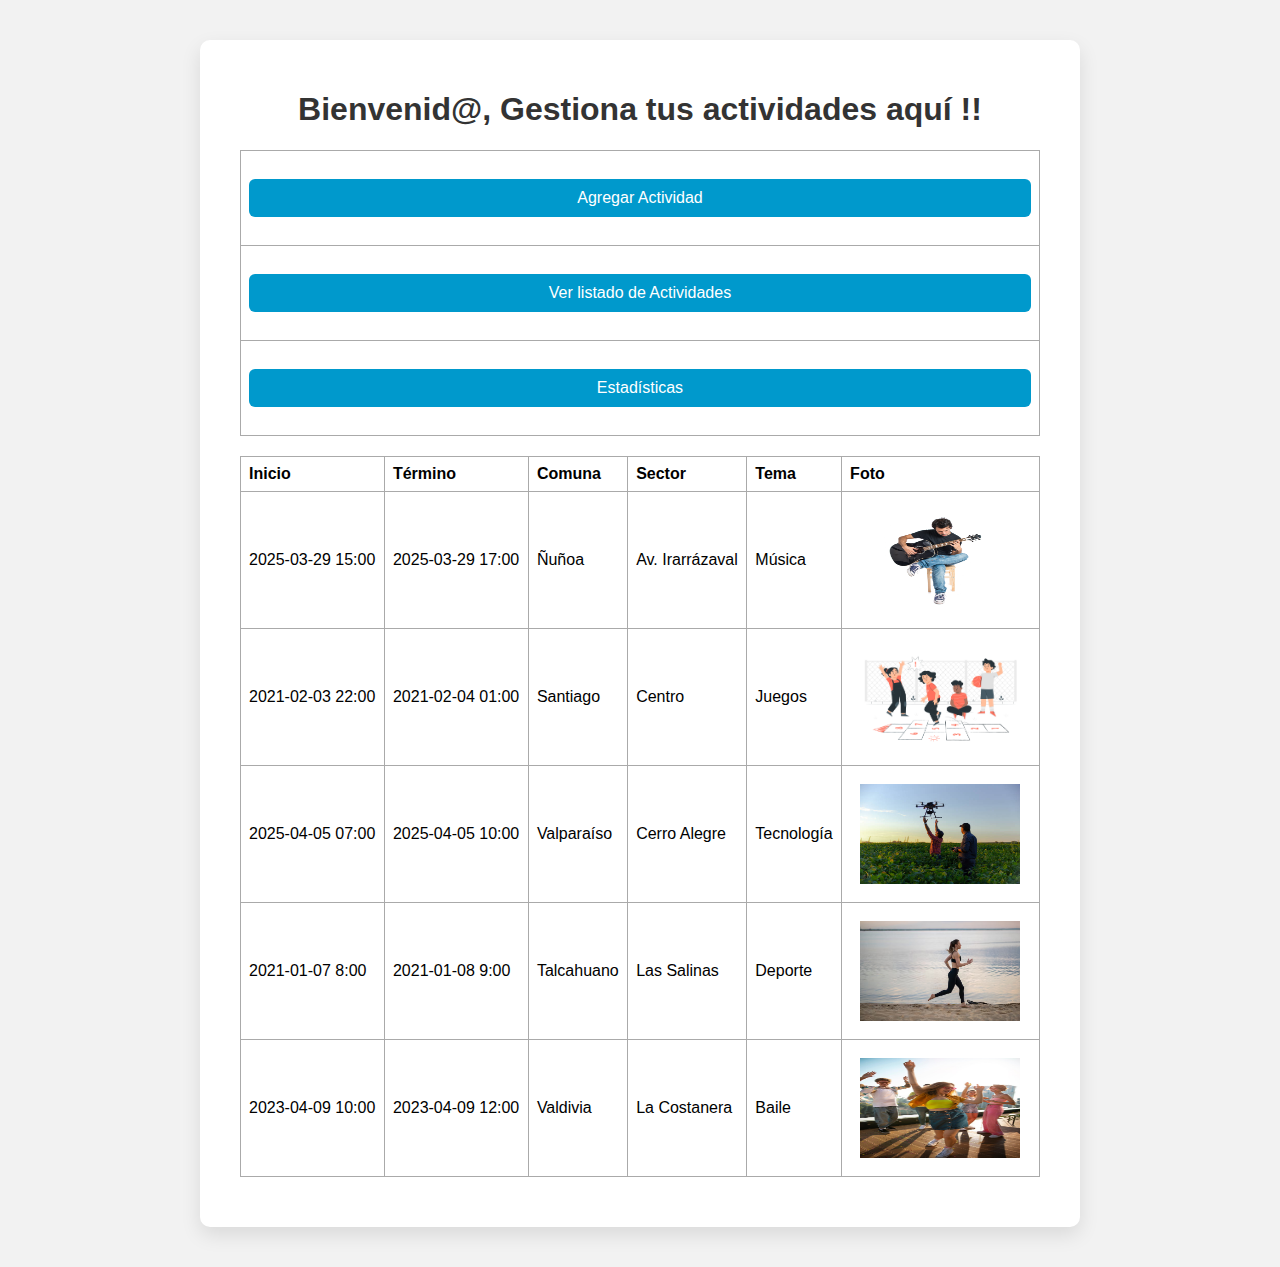
<file: index.html>
<!DOCTYPE html>
<html>
<head>
	<title>Gestión de actividades deportivas</title>
    <link rel="stylesheet" type="text/css" href="./styles.css">
</head>
<body>
    <div class ="main-container">
        <h1 class ="main-title">
            Bienvenid@, Gestiona tus actividades aquí !!
        </h1>
        <div class="centro">
        <table>
            <tr>
                <td><a href="Agregar.html" class="link">Agregar Actividad</a></td>
            </tr>
            <tr>
                <td><a href="listado.html" class="link">Ver listado de Actividades</a></td>
            </tr>
            <tr>
                <td><a href="estadisticas.html" class="link">Estadísticas</a></td>
            </tr>
        </table>
            <table>
            
                <thead>
                    <tr>
                    <th>Inicio</th>
                    <th>Término</th>
                    <th>Comuna</th>
                    <th>Sector</th>
                    <th>Tema</th>
                    <th>Foto</th>
                    </tr>
                </thead><tbody id= "tablab"></tbody></table>
        </div>
    </div>
    <script type= "module" src="./js/index.js"></script>
</body>
</html>
</file>
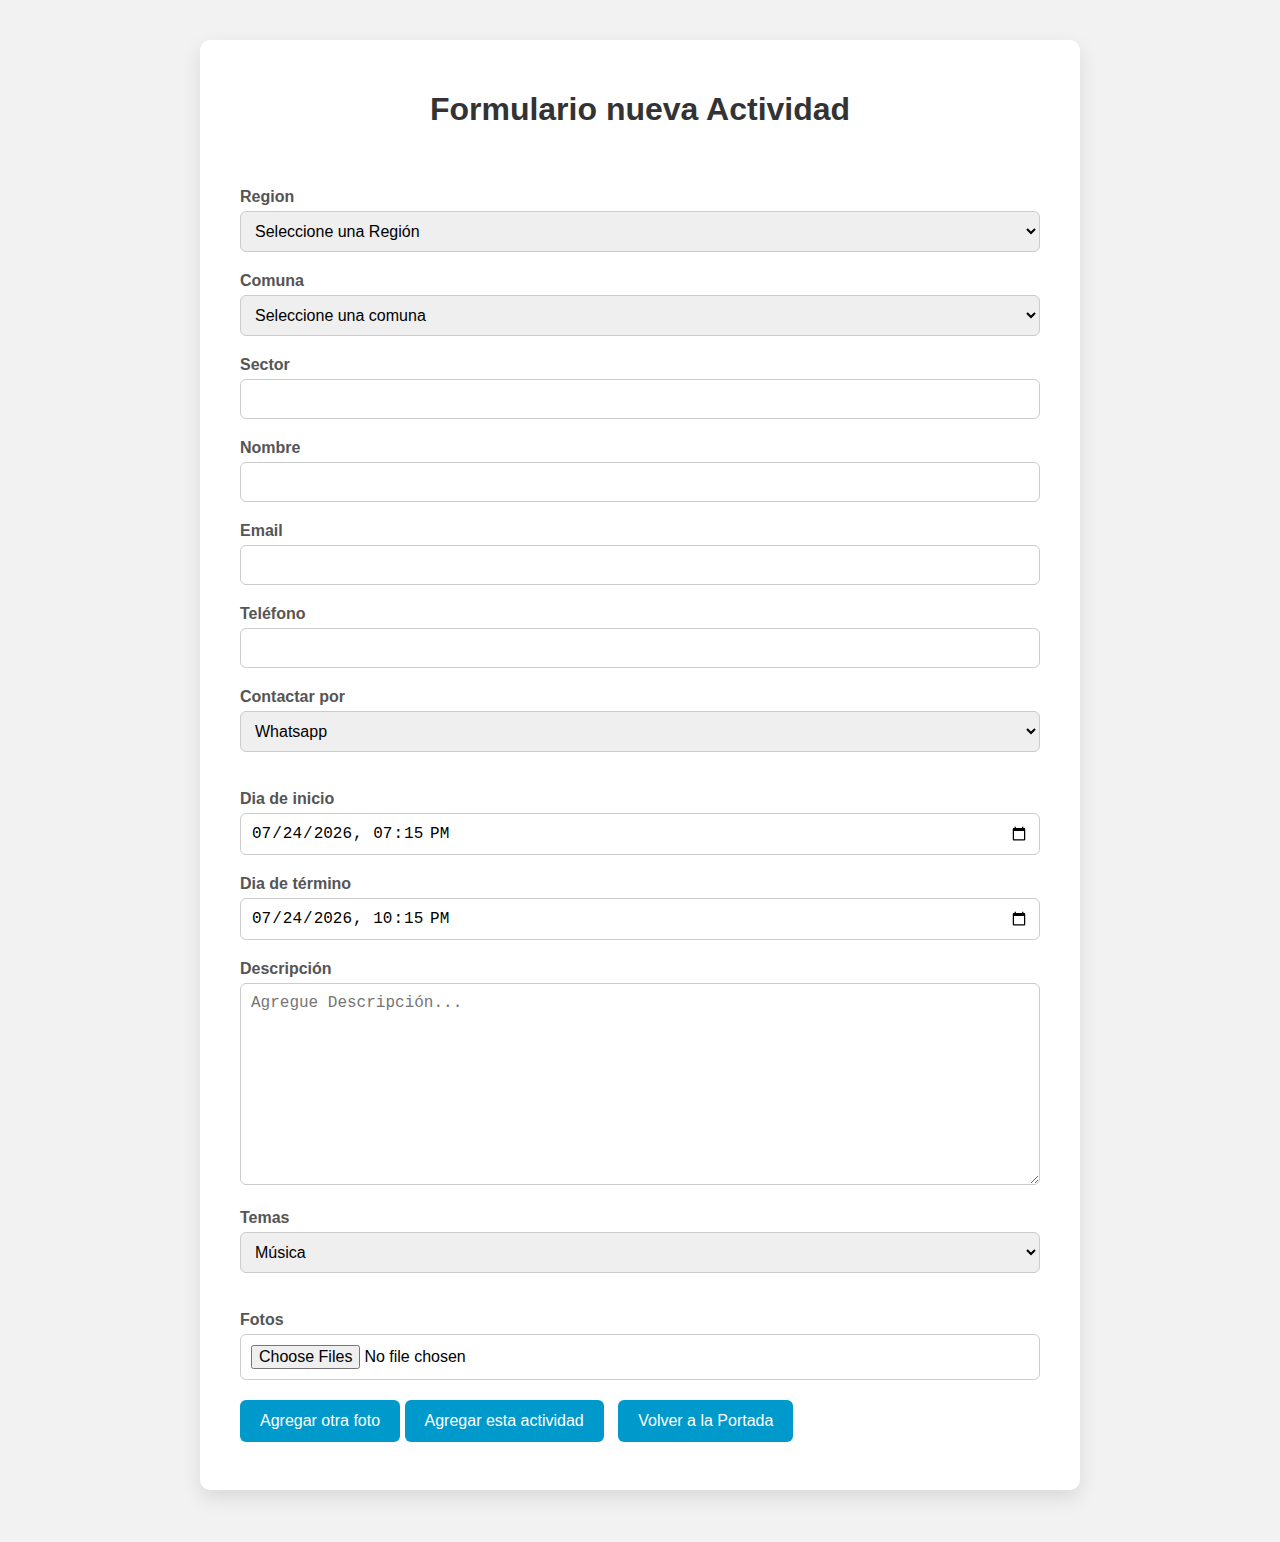
<file: Agregar.html>
<!DOCTYPE html>
<html>
<head>
	<title>Formulario de nueva Actividad</title>
    <link rel="stylesheet" type="text/css" href="./styles.css">
</head>
<body>
    <div class="main-container">
        <div id="val-box" hidden>
            <h2 id="val-msg"></h2>
            <ul id="val-list"></ul>
        </div>
        <h1>Formulario nueva Actividad</h1><br>
        <form name="myForm" method="post" enctype="multipart/form-data">
            <label for="select-region">Region</label>
            <select name="select-region" id="select-region" required>
                <option value="">Seleccione una región</option>
            </select><br>

            <label for="select-comuna">Comuna</label>
            <select name="select-comuna" id="select-comuna" required>
                <option value="">Seleccione una comuna</option>
            </select><br>

            <label for="sector">Sector</label>
            <input type="text" name="sector" id="sector" minlength="0" maxlength="100"><br>
            
            <label for="nombre">Nombre</label>
            <input type="text" name="nombre" id="nombre"  maxlength="200" required><br>

            <label for="email" >Email</label>
            <input type="email" name="email" id="email" minlength="15" maxlength="100" required><br>
            
            <label for="phone" >Teléfono</label>
            <input type="tel" name="phone" id="phone" minlength="0" maxlength="15"><br>
            
            <label for="select-contactar">Contactar por</label>
            <select name="select-contactar" id="select-contactar"></select><br>

            <input type="text" id="input-otra" style="display: none;"><br>

            <label for ="dia-inicio">Dia de inicio</label>
            <input type="datetime-local" name="dia-inicio" id="dia-inicio" required>

            <label for ="dia-termino">Dia de término</label>
            <input type="datetime-local" name="dia-termino" id="dia-termino" ><br>

            <label for="descripcion">Descripción</label>
            <textarea name="descripcion" id="descripcion" rows="10" cols="50" placeholder="Agregue Descripción..."></textarea><br>

            <label for="select-temas">Temas</label>
            <select name="select-temas" id="select-temas" required>
                <option value="">Seleccione un tema</option>
            </select><br>

            <input type="text" id="input-otro-tema" style="display: none;"><br>

            <label for="files">Fotos</label>
            <input type="file" name="files" id="files" multiple accept="image/*,.pdf" required><br>

            <div id="contenedorFotos"></div>
            <button id="agregarFotoBtn" type="button">Agregar otra foto</button>
            
            <button class ="btn" id="submit-btn" type="button">Agregar esta actividad    </button>
            <button class="btn" onclick="location.href='index.html'" >Volver a la Portada</button>
        </form>
        <div id="mensaje-final" style="display:none;"></div><br>
        <div id="modal-confirmacion" style="display:none;">
            <div class="modal-content">
                <p>¿Está seguro que desea agregar esta actividad?</p>
                <button id="btn-si">Sí, estoy seguro</button>
                <button id="btn-no">No, no estoy seguro, quiero volver al formulario</button>
            </div>
        </div>
    </div>
    <script type="module" src="./js/region_comuna.js"></script>
    <script type="module" src="./js/Agregar.js"></script>
    <script src="./js/validation.js" defer></script>
</body>
</html>
</file>
<file: styles.css>
/**/
a.link {
  display: flex;
  padding: 10px 20px;
  background-color: #0099cc;
  color: white;
  text-decoration: none;
  border-radius: 6px;
  transition: background-color 0.3s, transform 0.2s;
  justify-content: center;
  align-items: center;
  margin: 20px auto; /* Espaciado y centrado */
}
/**/
table {
  width: 100%;
  border-collapse: collapse;
  margin-bottom: 20px;
}
/**/
th, td {
  border: 1px solid #aaa;
  padding: 8px;
  text-align: left;
}
/**/
tr:hover {
  background-color: #f2f2f2;
  cursor: pointer;
}
/**/
#detalleActividad {
  display: none;
}
/**/
.foto {
  width: 320px;
  height: 240px;
  object-fit: cover;
  margin: 10px;
  border: 1px solid #ccc;
  cursor: pointer;
}
/**/
#modalFoto {
  display: none;
  position: fixed;
  top: 0;
  left: 0;
  width: 100vw;
  height: 100vh;
  background: rgba(0,0,0,0.7);
  justify-content: center;
  align-items: center;
}
/**/
.foto2{
  width: 160px;
  height: 100px;

}
/**/
#modalFoto img {
  width: 800px;
  height: 600px;
  object-fit: contain;
}
/**/
#modalFoto button {
  position: absolute;
  top: 20px;
  right: 20px;
  font-size: 20px;
}
/**/
.btn {
  margin-right: 10px;
}
body {
  font-family: 'Segoe UI', Tahoma, Geneva, Verdana, sans-serif;
  background: #f2f2f2;
  margin: 0;
  padding: 0;
}

/* Contenedor central */
.main-container {
  background: white;
  max-width: 800px;
  margin: 40px auto;
  padding: 30px 40px;
  box-shadow: 0 8px 20px rgba(0, 0, 0, 0.1);
  border-radius: 10px;
}

/* Títulos */
h1, h2 {
  text-align: center;
  color: #333;
}

/* Etiquetas */
label {
  display: block;
  margin-top: 20px;
  margin-bottom: 5px;
  font-weight: bold;
  color: #555;
}

/* Inputs y selects */
input[type="text"],
input[type="email"],
input[type="tel"],
input[type="datetime-local"],
input[type="file"],
select,
textarea {
  width: 100%;
  padding: 10px;
  font-size: 16px;
  border: 1px solid #ccc;
  border-radius: 6px;
  box-sizing: border-box;
  transition: border-color 0.3s;
}
/**/
input:focus,
textarea:focus,
select:focus {
  border-color: #0099cc;
  outline: none;
}

/* Botones */
button.btn,
button {
  display: inline-block;
  padding: 12px 20px;
  margin-top: 20px;
  background-color: #0099cc;
  color: white;
  border: none;
  border-radius: 6px;
  font-size: 16px;
  cursor: pointer;
  transition: background-color 0.3s;
}
/**/
button:hover {
  background-color: #007a9c;
}

/* Textarea */
textarea {
  resize: vertical;
}

/* Modal */
#modal-confirmacion {
  position: fixed;
  top: 0;
  left: 0;
  right: 0;
  bottom: 0;
  background-color: rgba(0,0,0,0.5);
  justify-content: center;
  align-items: center;
  display: none;
  z-index: 999;
}
/**/
#modal-confirmacion .modal-content {
  background-color: white;
  padding: 30px;
  border-radius: 10px;
  max-width: 400px;
  text-align: center;
  margin: auto;
}
/**/
#modal-confirmacion button {
  margin: 10px;
}

/* Validaciones */
#val-box {
  background-color: #ffe6e6;
  border: 1px solid #ff9999;
  padding: 15px;
  border-radius: 6px;
  margin-bottom: 20px;
}
/**/
#val-box h2 {
  color: #cc0000;
}
/**/
#val-list {
  padding-left: 20px;
}

/* Responsive */
@media (max-width: 600px) {
  .main-container {
      padding: 20px;
  }

  button {
      width: 100%;
  }
}
/**/
img {
  width: 400px; /* Cambiar el ancho */
  height: auto; /* Mantener la proporción */
  margin: 10px; /* Añadir margen entre las imágenes */
  display:flex;
  flex-direction: column;
  align-items:end;
}
</file>
